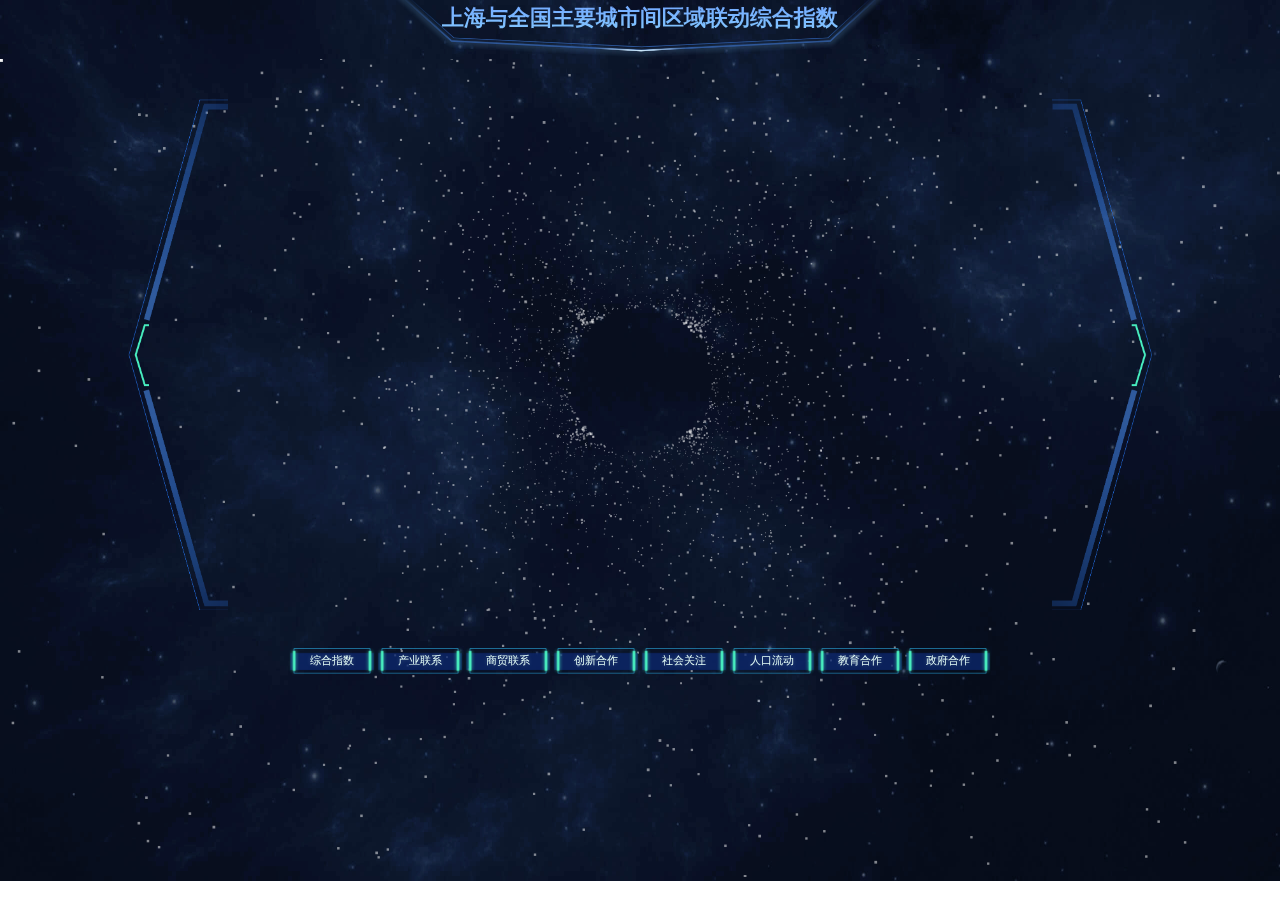
<file: index.html>
<!DOCTYPE html>
<html>

<head>
	<meta charset="utf-8">
	<script src="https://s3.pstatp.com/cdn/expire-1-M/jquery/3.3.1/jquery.min.js"></script>
	<link rel="stylesheet" href="./index1.css" />
	<title>上海与全国主要城市间区域联动综合指数</title>
</head>
<style>
	
</style>

<body>
	<div>
		<header>
			<div class="header"><span style="font-size: 22px;">上海与全国主要城市间区域联动综合指数</span></div>
		</header>
		<div class="body">
			<div class="body-map">
				<div class="body-con" id="body-con" style="width: 100%; height: 100%;"></div>
			</div>
			<div class="call">
				<div class="toogle">
					<div class="left"><img src="./img/left.png" /></div>
					<div class="right"><img src="./img/right.png" /></div>
				</div>
				<ul>
					<li>综合指数</li>
					<li>产业联系</li>
					<li>商贸联系</li>
					<li>创新合作</li>
					<li>社会关注</li>
					<li>人口流动</li>
					<li>教育合作</li>
					<li>政府合作</li>
				</ul>
			</div>
	
		</div>
	</div>
	<!-- <canvas id="myCanvas"></canvas> -->
	<!-- <script src="./three.js/three.min.js"></script>
    <script src="./three.js/OrbitControls.js"></script>
    <script src="./three.js/script.js"></script> -->
	<script src="./three.js/animate.js"></script>
	<script src="https://cdn.staticfile.org/echarts/4.5.0/echarts.min.js"></script>
	<script src="./js2/china-line.js"> </script>
	<script src="./js2/data.js"> </script>
	<script src="https://www.makeapie.com/dep/echarts/map/js/china.js"></script>
	<script src="./js2/map.js"> </script>
	<script src="./js2/map2.js"> </script>
	<script src="./js2/map3.js"> </script>
	<script src="./js2/map4.js"> </script>
	<script src="./js2/map5.js"> </script>
	<script src="./js2/map6.js"> </script>
	<script src="./js2/map7.js"> </script>
	<script src="./js2/map8.js"> </script>
	<script>
		$(function () {
			var myChart1 = echarts.init(document.getElementById('body-con'));
			mapChart.amap()
			myChart1.setOption(option);
			let num = 1

			$('.left').click(function () {
				if (num > 0) {
					num = num - 1
					if (num == 1) {
						mapChart.amap();
						$('header span').text('上海与全国主要城市间区域联动综合指数')
					}
					if (num == 2) {
						mapChart2.amap();
						$('header span').text('上海与全国主要城市间产业联系指数')
					}
					if (num == 3) {
						mapChart3.amap();
						$('header span').text('上海与全国主要城市间商贸联系指数')
					}
					if (num == 4) {
						mapChart4.amap();
						$('header span').text('上海与全国主要城市间创新合作指数')
					}
					if (num == 5) {
						mapChart5.amap();
						$('header span').text('上海与全国主要城市间社会关注指数')
					}
					if (num == 6) {
						mapChart6.amap();
						$('header span').text('上海与全国主要城市间人口流动指数')
					}
					if (num == 7) {
						mapChart7.amap();
						$('header span').text('上海与全国主要城市间教育合作指数')
					}
					if (num == 8) {
						mapChart8.amap();
						$('header span').text('上海与全国主要城市间政府合作指数')
					}
					myChart1.clear()
					myChart1.setOption(option);

					
				}
			})

			$('.right').click(function () {
				if (num < 9) {
					num = num + 1
					if (num == 1) {
						mapChart.amap();
						$('header span').text('上海与全国主要城市间区域联动综合指数')
					}
					if (num == 2) {
						mapChart2.amap();
						$('header span').text('上海与全国主要城市间产业联系指数')
					}
					if (num == 3) {
						mapChart3.amap();
						$('header span').text('上海与全国主要城市间商贸联系指数')
					}
					if (num == 4) {
						mapChart4.amap();
						$('header span').text('上海与全国主要城市间创新合作指数')
					}
					if (num == 5) {
						mapChart5.amap();
						$('header span').text('上海与全国主要城市间社会关注指数')
					}
					if (num == 6) {
						mapChart6.amap();
						$('header span').text('上海与全国主要城市间人口流动指数')
					}
					if (num == 7) {
						mapChart7.amap();
						$('header span').text('上海与全国主要城市间教育合作指数')
					}
					if (num == 8) {
						mapChart8.amap();
						$('header span').text('上海与全国主要城市间政府合作指数')
					}
					myChart1.clear()
					myChart1.setOption(option);
					
				}
			})


			$('ul li').click(function () {
				$("ul li").removeClass("active");
				$(this).addClass("active");

				if ($(this).text() == "综合指数") {
					num = 1
					mapChart.amap();
					$('header span').text('上海与全国主要城市间区域联动综合指数')
				}
				if ($(this).text() == "产业联系") {
					num = 2
					mapChart2.amap();
					$('header span').text('上海与全国主要城市间产业联系指数')
				}
				if ($(this).text() == "商贸联系") {
					num = 3
					mapChart3.amap();
					$('header span').text('上海与全国主要城市间商贸联系指数')
				}
				if ($(this).text() == "创新合作") {
					num = 4
					mapChart4.amap();
					$('header span').text('上海与全国主要城市间创新合作指数')
				}
				if ($(this).text() == "社会关注") {
					num = 5
					mapChart5.amap();
					$('header span').text('上海与全国主要城市间社会关注指数')
				}
				if ($(this).text() == "人口流动") {
					num = 6
					mapChart6.amap();
					$('header span').text('上海与全国主要城市间人口流动指数')
				}
				if ($(this).text() == "教育合作") {
					num = 7
					mapChart7.amap();
					$('header span').text('上海与全国主要城市间教育合作指数')
				}
				if ($(this).text() == "政府合作") {
					num = 8
					mapChart8.amap();
					$('header span').text('上海与全国主要城市间政府合作指数')
				}
				myChart1.clear()
				myChart1.setOption(option);
			})
		})
	</script>
</body>

</html>
</file>
<file: index1.css>
body {
	width: 100%;
	height: 100%;
	margin: 0;
	background: url(./img/bg.jpg) no-repeat;
	background-size: 100% 100%;
	overflow: hidden;
}

@media screen and (min-width: 1600px) {
	.bodys {
		zoom: 90%;
		width: 1980px !important;
		height: 1080px !important;
	}
}

/* 加载旋转动画 */
#load {
	width: 100%;
	height: 100%;
	position: absolute;
	background: url(../images/data08.png) no-repeat #061537;
	background-size: cover;
	top: 0;
	left: 0;
	z-index: 999
}

#load .load_img {
	position: absolute;
	left: calc(50% - 182px);
	top: calc(50% - 182px);
}

.load_img img {
	position: absolute;
	left: 0;
	top: 0;
}

.load_img .jzxz1 {
	animation: xz1 8s infinite linear;
}

@keyframes xz1 {
	from {
		transform: rotate(0deg);
	}

	50% {
		transform: rotate(180deg);
	}

	to {
		transform: rotate(360deg);
	}
}

.load_img .jzxz2 {
	animation: xz2 7s infinite linear;
}

@keyframes xz2 {
	from {
		transform: rotate(0deg);
	}

	50% {
		transform: rotate(-180deg);
	}

	to {
		transform: rotate(-360deg);
	}
}


header {
	width: 100%;
	height: 6%;
	text-align: center;
	/* border-bottom: 1px solid #ccc; */
	display: flex;
	color: #fff;
	align-items: center;
	justify-content: center;
	font-size: 28px;
	color: aliceblue;
	/* position: absolute; */
	/* background: url(./img/jcdsj_logo.png) no-repeat center center;
	background-size: 100%; */

}

header span {
	text-align: center;
	height: 100%;
	display: flex;
	justify-content: center;
	align-items: center;
	font-size: 35px;
	background: linear-gradient(0deg, #8FDFFF, #6691FF);
	background-size: cover;
	-webkit-background-clip: text;
	background-clip: text;
	-webkit-text-fill-color: transparent;
	text-fill-color: transparent;
	font-weight: bolder;
	cursor: text;
	margin-top: -0.3rem;
}


p,
h4 {
	margin: 0;
	margin-top: 5px;
}

.body {
	width: 100%;
	height: 92%;
	display: flex;
}

.body-right,
.body-left {
	width: 25%;
	/* border-bottom: 1px solid #ccc; */
	display: flex;
	flex-direction: column;
}

.body-con {
	flex: 1;
	position: relative;
}

.body-left #main3 {
	width: 98%;
	height: 200px;
	margin: 0 auto;
}

#main2 {
	width: 98%;
	height: 300px;
	margin: 0 auto;
	margin-bottom: 10px;
}

#main6,
#main2,
.main-bg,
.main4,
#main5 {
	/* background: #00000024; */
	background: url(img/1.png) no-repeat;
	background-size: 100% 100%;
}


.main4 table td {
	height: 75px;
	text-align: center;
}

.main4 table td p {
	color: aliceblue;
}

.main4 table td h4 {
	font-size: 25px;
}

.topRec_List dl,
.maquee {
	width: 90%;
	overflow: hidden;
	margin: 0 auto;
	color: #7C7C7C
}

.topRec_List dd {
	float: left;
	text-align: center;
	/* border-bottom: 1px solid #ddecff; */
	color: #FFFFFF;
	background: #1f395a;
}

.topRec_List dl dd {
	height: 30px;
	line-height: 30px;
}

.maquee {
	height: 225px;
}

.topRec_List ul {
	width: 100%;
	height: 225px;
	padding: 0;
}

.topRec_List li {
	/* width: 78%; */
	height: 30px;
	line-height: 30px;
	text-align: center;
	font-size: 12px;
	border-bottom: 1px dashed #aaa;
	display: flex;
}

.topRec_List dl dd:nth-child(1),
.topRec_List li div:nth-child(1),
.topRec_List dl dd:nth-child(2),
.topRec_List dl dd:nth-child(3),
.topRec_List dl dd:nth-child(4),
.topRec_List li div:nth-child(2),
.topRec_List li div:nth-child(3),
.topRec_List li div:nth-child(4) {
	flex: 1;
	width: 25%;
	margin: 0;
}

.back {
	position: absolute;
	left: 17px;
	top: 25px;
	color: rgb(222, 222, 222);
	font-size: 15px;
	cursor: pointer;
	z-index: 100;
	display: none;
}

.flex {
	display: flex;
	align-items: center;
}

.body {
	/* width: 951px; */
	width: 100%;
	height: 100%;
	margin: auto;
	position: relative;
	z-index: 0;
}

.body-con {
	min-height: 511px;
	position: absolute;
	margin-top: 1.5rem;
	z-index: 99999;
}

.body-map {
	width: 751px;
	height: 100%;
	margin: auto;
	position: relative;
}

.header {
	width: 39%;
	height: 4.5rem;
	background: url(./img/head.png) no-repeat center center;
	background-size: 100% 100%;
	margin-top: -0.8rem;
}

.call {
	position: absolute;
	width: 100%;
	min-height: 511px;
	z-index: 0;
	top: 2.5rem;
}

.toogle {
	width: 80%;
	margin: auto;
	display: flex;
	color: aliceblue;
	justify-content: space-between;
	align-items: center;
	margin-bottom: 2rem;
}

.toop {
	background: url("./img/toop.png") no-repeat;
	background-size: 100% 100%;
	width: 130px;
	height: 35px;
}

.toop .bg {
	width: 80%;
	height: 30px;
	/* margin: auto; */
	margin-left: 10px;
	display: flex;
	align-items: center;
	justify-content: space-between;
}

.toogle .left img,
.toogle .right img {
	width: 100px;
}

.toop .bg p:nth-child(1) {
	font-family: Rationale;
	font-style: normal;
	font-weight: normal;
	font-size: 18px;
	color: #E6F3FF;
}

.toop .bg p:nth-child(2) {
	font-family: Roboto;
	font-style: normal;
	font-weight: bold;
	color: #FFE86E;
}

.call ul {
	width: 80%;
	height: 1.8rem;
	display: flex;
	/* align-items: center; */
	padding: 0;
	margin: auto;
	justify-content: center;
}

.call ul li {
	width: 5.5rem;
	font-family: PingFang HK;
	font-style: normal;
	font-weight: 200;
	font-size: 11px;
	color: #E6FFF8;
	text-shadow: 0px 0px 4px rgba(229, 255, 248, 0.25);
	height: 100%;
	display: flex;
	align-items: center;
	justify-content: center;
	background: url('./img/select.png') no-repeat;
	background-size: 100% 100%;
}

.call ul .active {
	background: url('./img/active.png') no-repeat;
	background-size: 100% 100%;
	color: #97FFE2;
	font-size: 13px;
}
</file>
